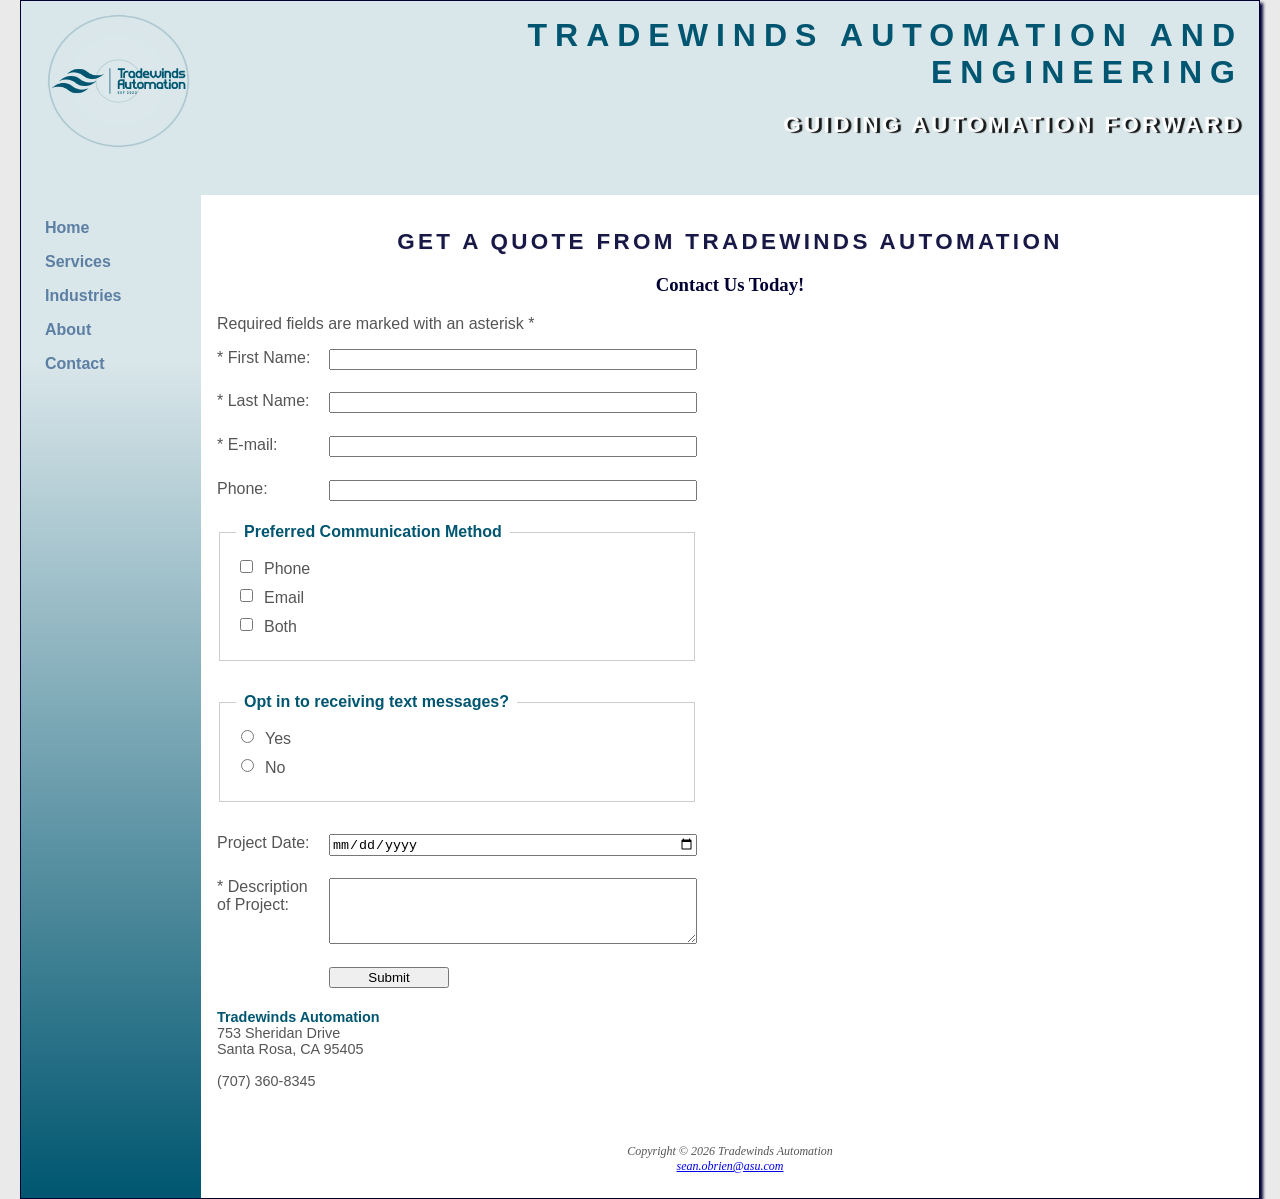
<file: contact.html>
<!DOCTYPE html>
<html lang="en">
<head>
    <title>Tradewinds Automation :: Contact</title>
    <meta charset="utf-8">
    <meta name="viewport" content="width=device-width, initial-scale=1.0">
    <link href="tradewinds.css" rel="stylesheet">
	<meta name="description" content="Contact Tradewinds Automation and Engineering to request a project quote or discuss your food manufacturing automation needs.">
	<meta name="keywords" content="contact Tradewinds, automation quote, engineering consulting, food manufacturing, project inquiry">
</head>

<body>
<div id="wrapper">

    <header>
        <h1><a href="index.html">TRADEWINDS AUTOMATION AND ENGINEERING</a></h1>
		<p class="motto">Guiding Automation Forward</p>
    </header>

    <nav>
        <ul>
            <li><a href="index.html">Home</a></li>
            <li><a href="services.html">Services</a></li>
            <li><a href="industries.html">Industries</a></li>
            <li><a href="about.html">About</a></li>
			<li><a href="contact.html">Contact</a></li>

        </ul>
    </nav>

    

    <main>
        <h2>Get a Quote from Tradewinds Automation</h2>
		<h3>Contact Us Today!</h3>
		<p>Required fields are marked with an asterisk *</p>
        
			<form method="get" action="#">
		
				<label for="myFName">* First Name:</label>
				<input type="text" id="myFName" name="myFName" required>

				<label for="myLName">* Last Name:</label>
				<input type="text" id="myLName" name="myLName" required>

				<label for="myEmail">* E-mail:</label>
				<input type="email" id="myEmail" name="myEmail" required>

				<label for="myPhone">Phone:</label>
				<input type="tel" id="myPhone" name="myPhone" maxlength="12">

				<fieldset class="form-group">
  				<legend>Preferred Communication Method</legend>
					<label class="option">
        				<input type="checkbox" name="prefphone" value="Phone">
        				Phone  
					</label>
    				<label class="option">
			        	<input type="checkbox" name="prefemail" value="Email">
        				Email
    				</label>
				    <label class="option">
        				<input type="checkbox" name="prefboth" value="Both">
        				Both
    				</label>
				</fieldset>

				<fieldset class="form-group">
    			<legend>Opt in to receiving text messages?</legend>
				    <label class="option">
        				<input type="radio" name="optin" value="Yes">
        				Yes
    				</label>
			    	<label class="option">
        				<input type="radio" name="optin" value="No">
        				No
    				</label>
				</fieldset>
			
				<label for="myArrival">Project Date:</label>
				<input type="date" id="myArrival" name="myArrival">

				<label for="myMessage">* Description of Project:</label>
				<textarea id="myMessage" name="myMessage" rows="4" cols="30" required></textarea>

				

				<input type="submit" value="Submit">

			</form>

        <div id="contact">
            <p>
                <span class="address">Tradewinds Automation</span><br>
                753 Sheridan Drive<br>
                Santa Rosa, CA 95405<br><br>
                (707) 360-8345
            </p>
        </div>
		
    </main>

	<footer>
        Copyright © 2026 Tradewinds Automation<br>
        <a href="mailto:sean.obrien@asu.com">sean.obrien@asu.com</a>
    </footer>
	
</div>
</body>
</html>
</file>
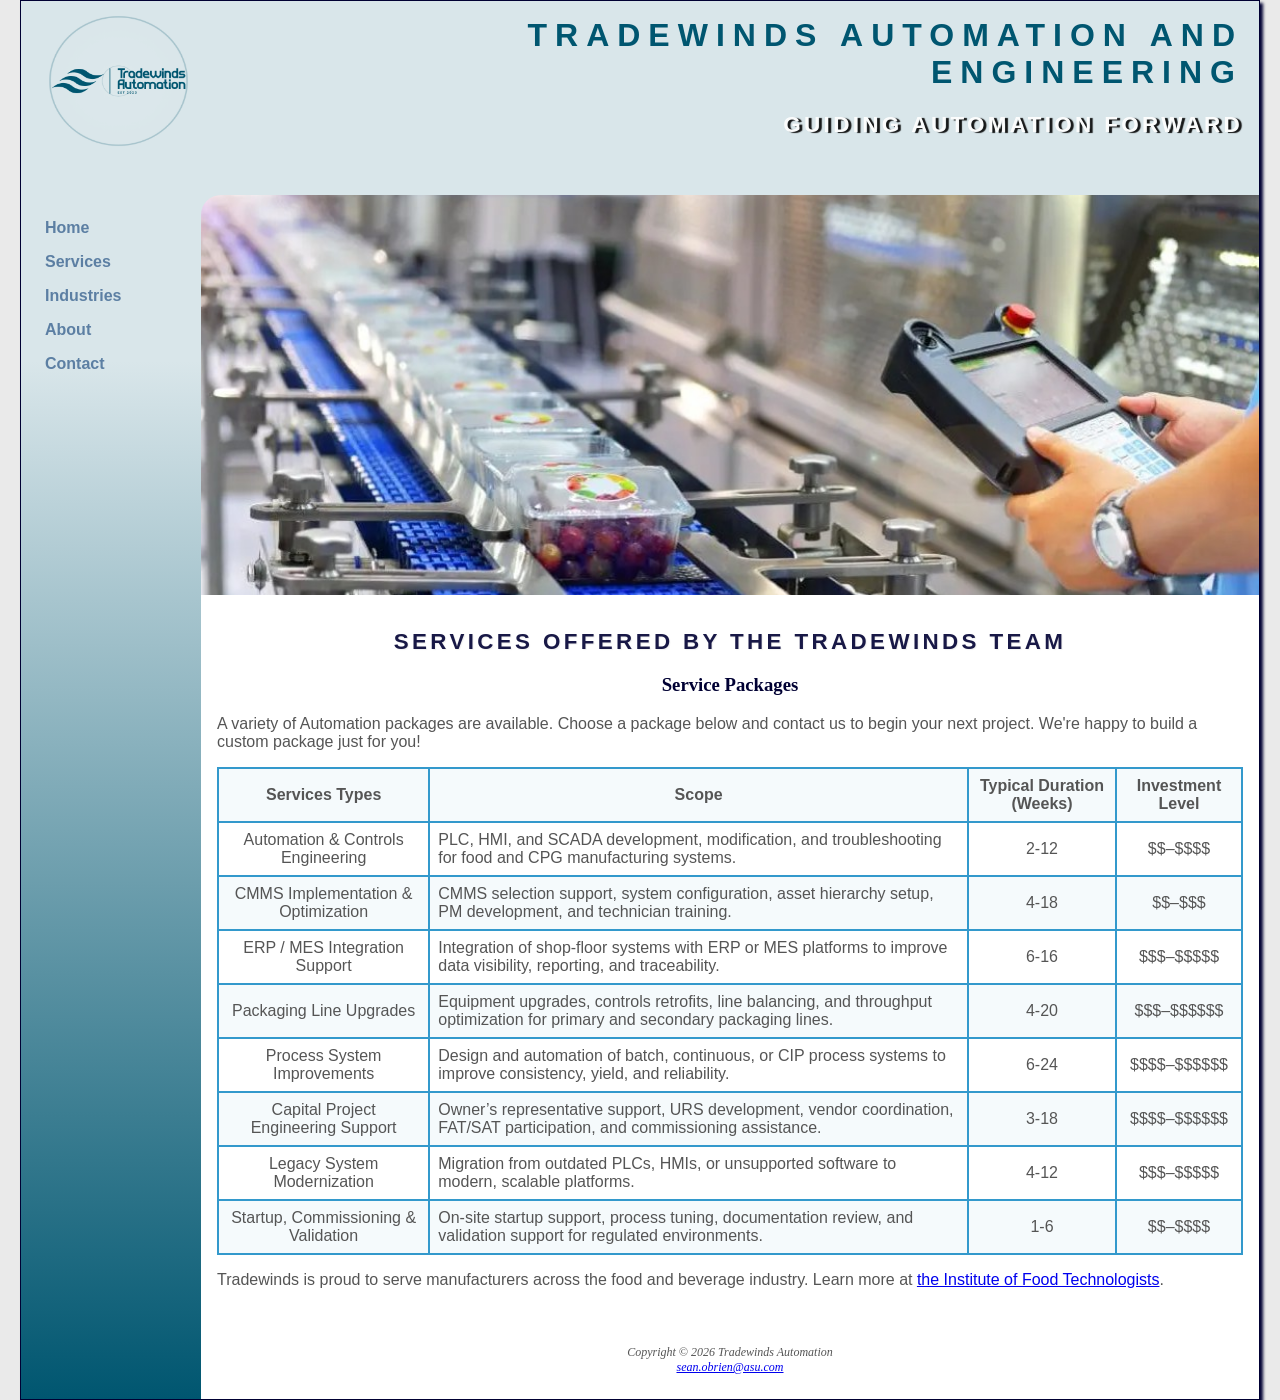
<file: services.html>
<!DOCTYPE html>
<html lang="en">
<head>
    <title>Tradewinds Automation :: Services</title>
    <meta charset="utf-8">
    <meta name="viewport" content="width=device-width, initial-scale=1.0">
	<link href="tradewinds.css" rel="stylesheet">
	<meta name="description" content="Explore the full range of automation and engineering services offered by Tradewinds, including PLC development, CMMS implementation, and capital project support.">
	<meta name="keywords" content="automation services, PLC engineering, CMMS, ERP integration, packaging line upgrades, commissioning, food manufacturing">
</head>

<body>
<div id="wrapper">

    <header>
        <h1><a href="index.html">TRADEWINDS AUTOMATION AND ENGINEERING</a></h1>
		<p class="motto">Guiding Automation Forward</p>
    </header>

    <nav>
        <ul>
            <li><a href="index.html">Home</a></li>
            <li><a href="services.html">Services</a></li>
            <li><a href="industries.html">Industries</a></li>
            <li><a href="about.html">About</a></li>
			<li><a href="contact.html">Contact</a></li>

        </ul>
    </nav>

		<div id="servicehero" class="hero">

		</div>


    <main>
        <h2>Services Offered by the Tradewinds Team</h2>


        		
		<h3>Service Packages</h3>
		
			<p> A variety of Automation packages are available. Choose a package below 
			and contact us to begin your next project. We're happy to build a custom 
			package just for you! 
			</p>

		<table>
			<tr>
				<th>Services Types</th>
				<th>Scope</th>
				<th>Typical Duration (Weeks)</th>
				<th>Investment Level</th>
			</tr>
			<tr>
				<td>Automation & Controls Engineering</td>
				<td class="text">
					PLC, HMI, and SCADA development, modification, and troubleshooting for food and CPG manufacturing systems.
				</td>
				<td>2-12</td>
				<td>$$–$$$$</td>
			</tr>
			<tr>
				<td>CMMS Implementation & Optimization</td>
				<td class="text">
					CMMS selection support, system configuration, asset hierarchy setup, PM development, and technician training.
				</td>
				<td>4-18</td>
				<td>$$–$$$</td>
			</tr>
			<tr>
				<td>ERP / MES Integration Support</td>
				<td class="text">
					Integration of shop-floor systems with ERP or MES platforms to improve data visibility, reporting, and traceability.
				</td>
				<td>6-16</td>
				<td>$$$–$$$$$</td>
			</tr>
						<tr>
				<td>Packaging Line Upgrades</td>
				<td class="text">
					Equipment upgrades, controls retrofits, line balancing, and throughput optimization for primary and secondary packaging lines.
				</td>
				<td>4-20</td>
				<td>$$$–$$$$$$</td>
			</tr>
			<tr>
				<td>Process System Improvements</td>
				<td class="text">
					Design and automation of batch, continuous, or CIP process systems to improve consistency, yield, and reliability.
				</td>
				<td>6-24</td>
				<td>$$$$–$$$$$$</td>
			</tr>
			<tr>
				<td>Capital Project Engineering Support</td>
				<td class="text">
					Owner’s representative support, URS development, vendor coordination, FAT/SAT participation, and commissioning assistance.
				</td>
				<td>3-18</td>
				<td>$$$$–$$$$$$</td>
			</tr>
			<tr>
				<td>Legacy System Modernization</td>
				<td class="text">
					Migration from outdated PLCs, HMIs, or unsupported software to modern, scalable platforms.
				</td>
				<td>4-12</td>
				<td>$$$–$$$$$</td>
			</tr>
			<tr>
				<td>Startup, Commissioning & Validation</td>
				<td class="text">
					On-site startup support, process tuning, documentation review, and validation support for regulated environments.
				</td>
				<td>1-6</td>
				<td>$$–$$$$</td>
			</tr>
		</table>

	<p>Tradewinds is proud to serve manufacturers across the food and beverage industry. 
Learn more at <a href="https://www.ift.org" target="_blank">the Institute of Food Technologists</a>.</p>

		
    </main>

	<footer>
        Copyright © 2026 Tradewinds Automation<br>
        <a href="mailto:sean.obrien@asu.com">sean.obrien@asu.com</a>
    </footer>

</div>
</body>
</html>
</file>
<file: tradewinds.css>
/* GLOBAL RESET */
* {
    box-sizing: border-box;
}

/* BASE PAGE STYLES */
body {
    background-color: #EAEAEA;
    color: #555555;
    font-family: Arial, Helvetica, sans-serif;
    margin: 0;
}

/* LAYOUT WRAPPER */
#wrapper {
    max-width: 1240px;
    margin: 0 auto;
    background-image: linear-gradient(
        to bottom,
        #d9e6ea 0px,
        #d9e6ea 180px,
        #d9e6ea 360px,
        #005670 100%
    );
}

/* HEADER */
header {
    background-color: #d9e6ea;
    background-image: url("animation_pulse.gif");
    background-size: 175px 140px;
    background-repeat: no-repeat;
    background-position: 10px 10px;

    padding-left: 190px;
    padding-right: 1em;
    padding-bottom: 2.5em;

    font-family: Tahoma, sans-serif;
    text-align: right;
}

header h1 {
    margin-bottom: 0.15em;
}

header .motto {
    margin: 0 0 0.75em;
    font-size: 1.4rem;
    font-weight: 600;
    letter-spacing: 0.15em;
    text-transform: uppercase;
    color: #ffffff;
    opacity: 0.9;
    text-shadow: 3px 1px 1px #000000;
}

header a:link,
header a:visited {
    color: #005670;
    text-decoration: none;
}

header a:hover {
    color: #90C7E3;
}

/* HEADINGS */
h1 {
    margin: 0;
    padding: 0.5em 0;
    font-family: "Trebuchet MS", sans-serif;
    letter-spacing: 0.25em;
}

h2 {
    font-family: Tahoma, sans-serif;
    margin: 0.75 0 0.75em;
    font-size: 1.4rem;
    font-weight: 600;
    letter-spacing: 0.15em;
    text-transform: uppercase;
    color: #000033;
    opacity: 0.9;
    text-shadow: 1px 1px 1px #f0f0f0;
    text-align: center;
}

h3 {
    font-family: Georgia, "Times New Roman", serif;
    color: #000033;
    text-align: center;
}

/* NAVIGATION */
nav {
    padding: 0;
    text-align: center;
    font-weight: bold;
}

nav ul {
    list-style-type: none;
    margin: 0;
    padding: 0;
}

nav li {
    border-bottom: 1px solid #000033;
}

nav a {
    display: block;
    padding: 0.5em;
    text-decoration: none;
}

nav a:link {
    color: #5C7FA3;
}

nav a:visited {
    color: #344873;
}

nav a:hover {
    color: #A52A2A;
}

/* HERO SECTIONS */
.hero-container {
    max-width: 725px;
    margin: 0 auto;
}

#homehero,
#servicehero,
#industrieshero,
#contacthero,
#abouthero {
    height: 400px;
    background-size: cover;
    background-position: center;
    border-radius: 20px 0 0 0;
}

#homehero {
    background-image: url("components.avif");
}

#servicehero {
    background-image: url("packaging_line.jpg");
}

#industrieshero {
    background-image: url("logos.png");
    height: 400px;
    background-size: cover;
    background-position: top left;
    border-radius: 20px 0 0 0;
}


#contacthero {
    background-image: url("components.avif");
}

#abouthero {
    background-image: url("bottlewasher.png");
}

/* MAIN CONTENT */
main {
    background-color: #FFFFFF;
    padding: 1em;
}

main ul {
    list-style-image: url("marker.gif");
}

/* TABLES */
table {
    border: 2px solid #3399CC;
    border-collapse: collapse;
}

td,
th {
    padding: 0.5em;
    border: 2px solid #3399CC;
}

td {
    text-align: center;
}

tr:nth-of-type(odd) {
    background-color: #F5FAFC;
}

sessionul {
    list-style-type: none;
}

/* FORMS */
form {
    display: flex;
    flex-direction: column;
}

input,
textarea {
    margin-bottom: 0.5em;
}

fieldset.form-group {
    display: flex;
    flex-direction: column;
    border: 1px solid #ccc;
    padding: 1em;
    margin-bottom: 1em;
}

legend {
    font-weight: bold;
    color: #005670;
    padding: 0 0.5em;
}

.option {
    display: flex;
    align-items: center;
    gap: 0.5em;
    margin-bottom: 0.4em;
    font-weight: normal;
}

/* IDS & CLASSES */
#contact {
    font-size: 90%;
}

#tradeheader {
    height: 100px;
    background-image: url("white_logo.png");
    background-size: 10% 100%;
    background-repeat: no-repeat;
}

.address {
    color: #005670;
    font-weight: bold;
}

.text {
    text-align: left;
}

/* FOOTER */
footer {
    background-color: #FFFFFF;
    font-size: 75%;
    font-style: italic;
    text-align: center;
    padding: 2em;
    font-family: Georgia, "Times New Roman", serif;
}

    .partner-case {
        background-color: #B2D5DB;
        padding: 1em;
        border-radius: 8px;
        box-shadow: 0 2px 6px rgba(0,0,0,0.12);
    }

    .about-section {
        border: none;
        padding: 0;
        margin: 0 auto 2em auto;
        max-width: 900px;
    }

.approach-steps {
    margin-top: 1.5em;
}

.approach-step {
    margin-bottom: 1.25em;
}

.approach-step-title {
    font-weight: bold;
    color: #005670;
    margin-bottom: 0.2em;
}

.founder-quote {
    font-style: italic;
    color: #444444;
    margin: 2em auto;
    padding-left: 1.25em;
    border-left: 4px solid #005670;
    max-width: 800px;
}

@media (max-width: 360px) {
    header {
        padding-top: 180px;
    }

    header h1 {
        font-size: 1.15rem;
    }

    header .motto {
        font-size: 0.95rem;
    }
}

/* MOBILE HEADER – NO OVERLAP GUARANTEED */
@media (max-width: 480px) {

    header {
        background-position: top center;
        background-size: 110px auto;

        padding-top: 165px; /* space for logo */
        padding-left: 1em;
        padding-right: 1em;
        padding-bottom: 1.5em;

        text-align: center;
    }

    header h1 {
        font-size: 1.25rem;
        letter-spacing: 0.14em;
        line-height: 1.25;
        margin: 0.25em 0;
    }

    header .motto {
        display: block;      /* ensures full line */
        font-size: 1rem;
        letter-spacing: 0.08em;
        margin-top: 0.5em;   /* pushes away from h1 */
        line-height: 1.2;
    }
}



/* MEDIUM DISPLAY */
@media (min-width: 600px) {

    #wrapper {
        border: 1px solid #000033;
        box-shadow: 3px 3px 3px #000033;
    }

    nav ul {
        display: flex;
        justify-content: space-around;
    }

    nav li {
        border-bottom: none;
    }

    .flow {
        display: flex;
    }

    section {
        flex: 1;
        border: 2.5px solid #005670;
        border-radius: 5px;
        padding: 0.25em;
        margin: 0.25em;
    }

    .main-section {
        flex: 2.5;
    }

    form {
        width: 60%;
        max-width: 30em;
        display: grid;
        grid-template-columns: 6em 1fr;
        gap: 1em;
    }

    form fieldset {
        grid-column: 1 / -1;
        min-width: 0;
    }

    input[type="submit"] {
        grid-column: 2;
        width: 9em;
    }
}

/* PARTNER CASE STUDY STYLES */

.partner-impact ul,
.partner-value ul {
    list-style: none;
    padding-left: 0;
    margin-top: 0.4em;
}

.partner-impact li,
.partner-value li {
    padding-left: 1.4em;
    margin-bottom: 0.35em;
    position: relative;
}

.partner-impact li::before {
    content: "✓";
    position: absolute;
    left: 0;
    color: #005670;
    font-weight: bold;
}

.partner-value li::before {
    content: "➤";
    position: absolute;
    left: 0;
    color: #005670;
}

.partner-section {
    border: none;
    max-width: 900px;
    margin: 0 auto;
}

.partner-case {
    margin-bottom: 2.5em;
}

.partner-name {
    font-family: "Trebuchet MS", Tahoma, sans-serif;
    font-size: 1.3rem;
    font-weight: bold;
    color: #000033;
    margin-bottom: 0.2em;
}

.partner-descriptor {
    font-style: italic;
    color: #666666;
    margin-bottom: 0.75em;
}

.partner-label {
    font-weight: bold;
    color: #005670;
}

.partner-text {
    margin: 0.25em 0 0.75em;
    text-align: left;
}

section.about-section {
    border: none;
    padding: 0;
    margin: 0 auto 2.5em auto;
    flex: none;
}


/* LARGE DISPLAY */
@media (min-width: 1024px) {

    #wrapper {
        border: 1px solid #000033;
        box-shadow: 3px 3px 3px #000033;
    }

    nav {
        text-align: left;
        padding-left: 1em;
    }

    @supports (display: grid) {

        header {
            grid-area: header;
        }

        nav {
            grid-area: nav;
        }

        .hero {
            grid-area: hero;
        }

        main {
            grid-area: main;
        }

        footer {
            grid-area: footer;
        }

        nav ul {
            flex-direction: column;
            padding-top: 1em;
        }

        #wrapper {
            display: grid;
            grid-template:
                "header header" auto
                "nav hero" auto
                "nav main" 1fr
                "nav footer" auto
                / 180px 1fr;
        }
    }
}
</file>
